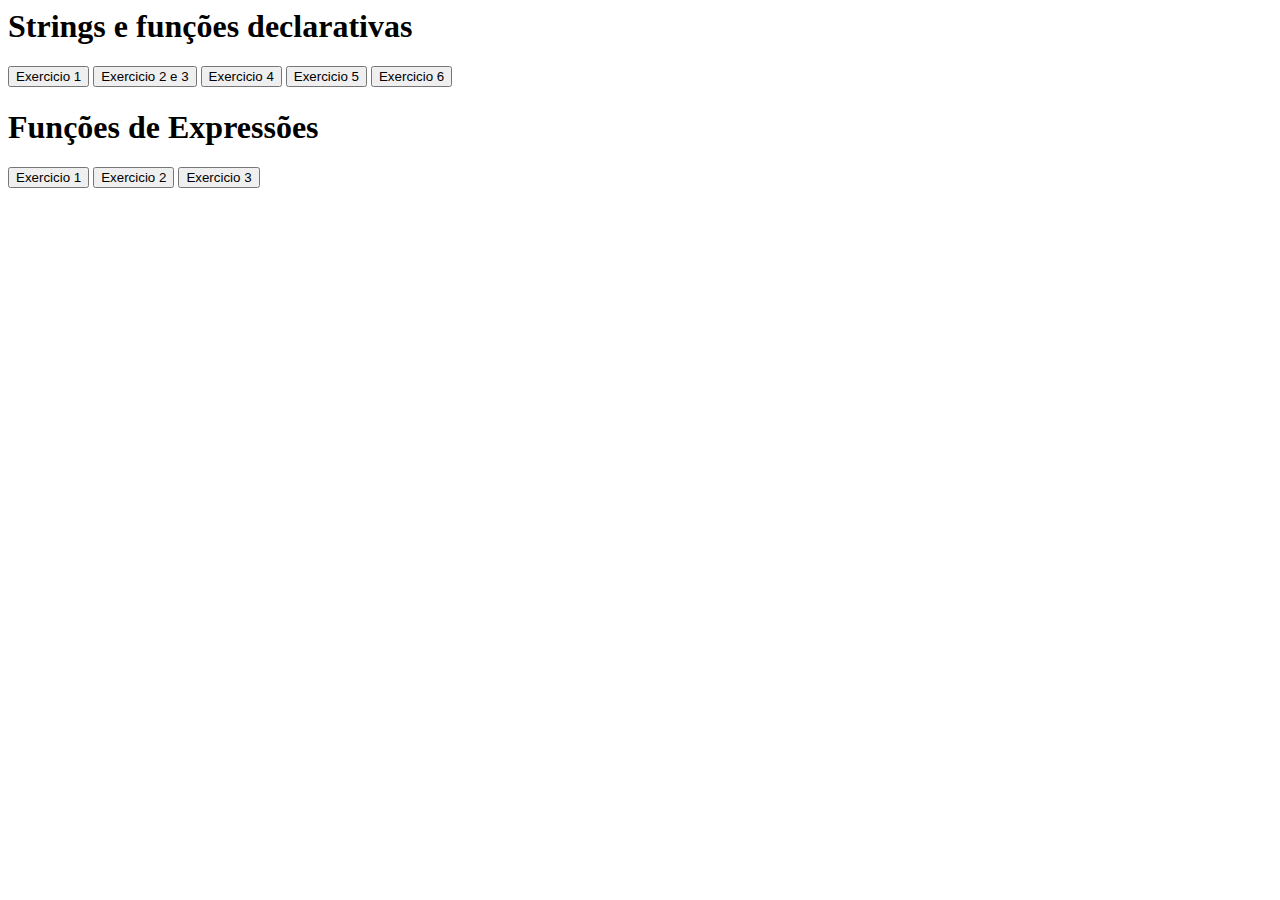
<file: Ficha 02/index.html>
<html lang="en">
<head>
    <meta charset="UTF-8">
    <meta name="viewport" content="width=device-width, initial-scale=1.0">
    <title>Document</title>
</head>
<body>
    <h1>Strings e funções declarativas</h1>
    <button onclick="showInverse()">Exercicio 1</button>
    <br\>
    <button onclick="numCities()">Exercicio 2 e 3</button>
    <br\>
    <button onclick="showTabuada()">Exercicio 4</button>
    <br\>
    <button onclick="calcSoma()">Exercicio 5</button>
    <br\>
    <button onclick="string6()">Exercicio 6</button>
    <br\>
    <br\>
    <h1>Funções de Expressões</h1>
    <button onclick="expressao1()">Exercicio 1</button>
    <br\>
    <button onclick="expressao2()">Exercicio 2</button>
    <br\>
    <button onclick="expressao3()">Exercicio 3</button>
    <br\>
    <script src="exercicios.js"></script>
</body>
</html>
</file>
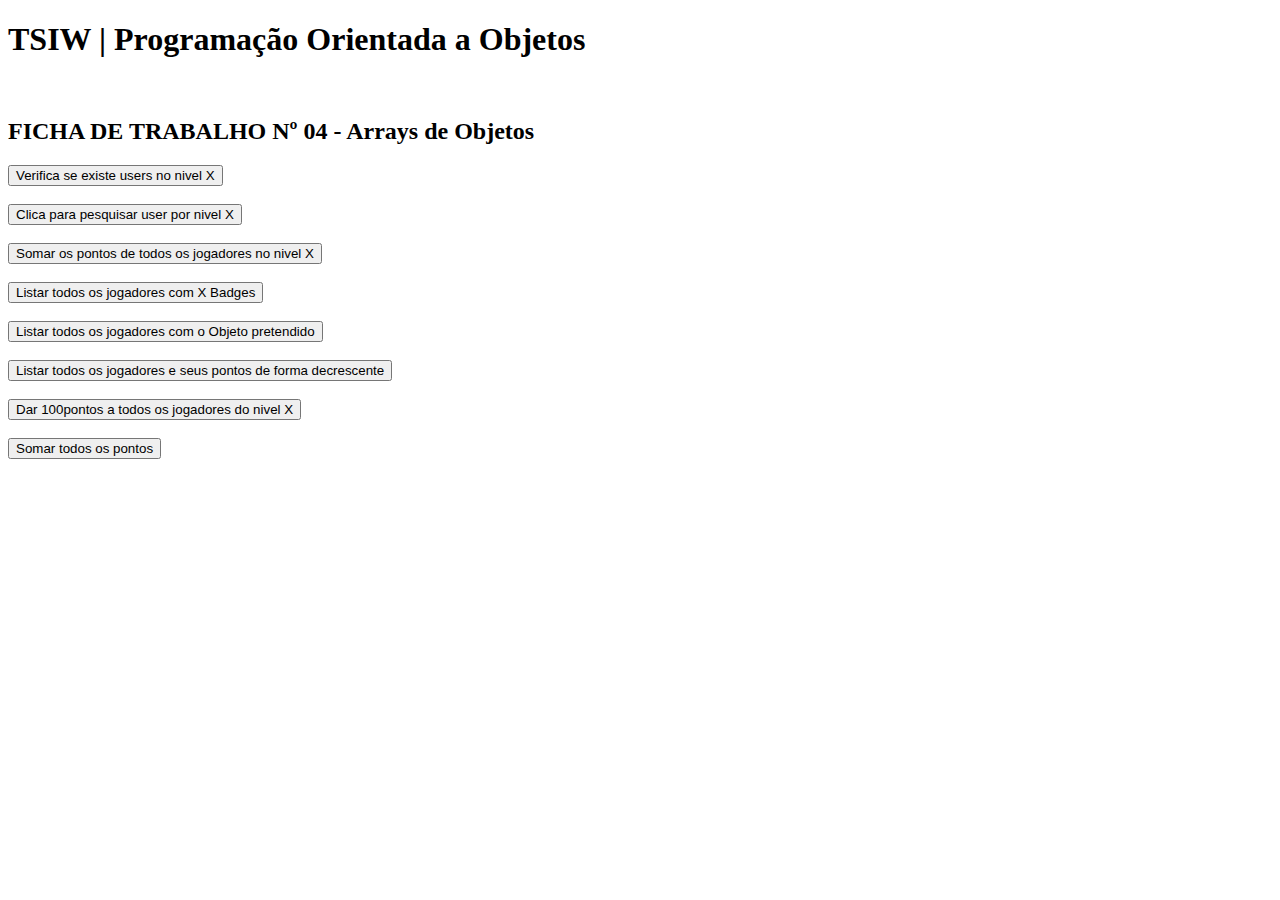
<file: Ficha 04/index.html>
<!DOCTYPE html>
<html lang="en">
<head>
    <meta charset="UTF-8">
    <meta name="viewport" content="width=device-width, initial-scale=1.0">
    <title>Document</title>
</head>
<body>
    <h1>TSIW | Programação Orientada a Objetos</h1>
    <br>
    <h2>FICHA DE TRABALHO Nº 04 - Arrays de Objetos</h2>

    <button onclick="verificaNivel()">Verifica se existe users no nivel X</button>
    
    <br>
    <br>

    <button onclick="listarNivel()">Clica para pesquisar user por nivel X</button>

    <br>
    <br>

    <button onclick="somarPontos()">Somar os pontos de todos os jogadores no nivel X</button>

    <br>
    <br>

    <button onclick="pesquisarColecionavel()">Listar todos os jogadores com X Badges</button>

    <br>
    <br>

    <button onclick="mostrarJogadores()">Listar todos os jogadores com o Objeto pretendido</button>

    <br>
    <br>

    <button onclick="listaTabClass()">Listar todos os jogadores e seus pontos de forma decrescente</button>

    <br>
    <br>

    <button onclick="giveReward()">Dar 100pontos a todos os jogadores do nivel X</button>
    
    <br>
    <br>

    <button onclick="sumPontos()">Somar todos os pontos</button>

    <script type = "module" src="index.js"></script>
</body>
</html>
</file>
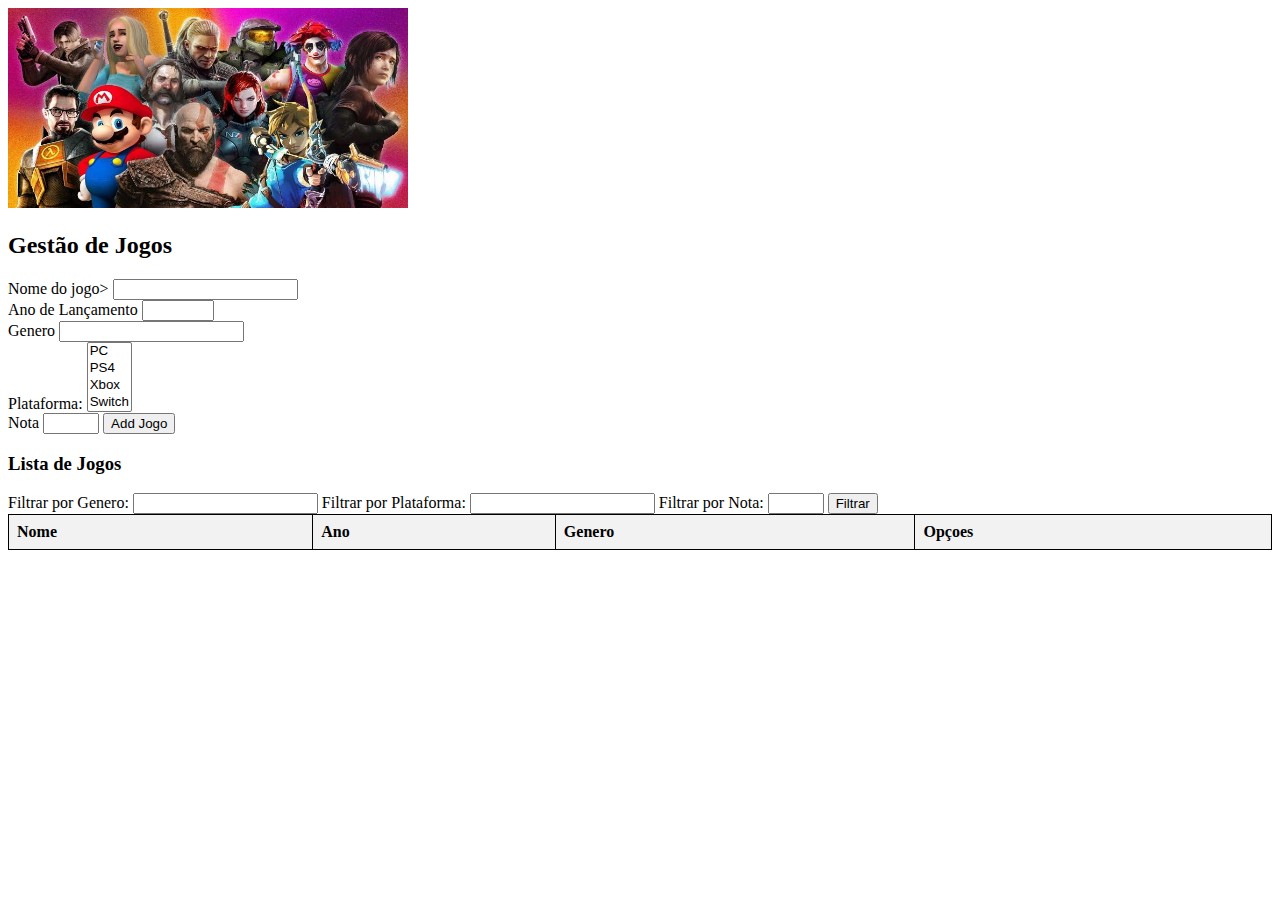
<file: Ficha 05 - DOM/index.html>
<!DOCTYPE html>
<html lang="en">

<head>
    <meta charset="UTF-8">
    <meta name="viewport" content="width=device-width, initial-scale=1.0">
    <title>Document</title>
    <link rel="stylesheet" href="style.css">
</head>

<body>
    <img src="image.png" alt="image" width="400" height="200">

    <h2>
        Gestão de Jogos
    </h2>
    <form id="gameForm">
        <label>Nome do jogo> <input type="text" id="gname" required></label><br>
        <label>Ano de Lançamento <input type="number" id="year" min="1900" max="2025" required></label><br>
        <label>Genero <input type="text" id="genre" required></label><br>
        <label>Plataforma:
            <select id="platform" multiple required>
                <option value="PC">PC</option>
                <option value="PS4">PS4</option>
                <option value="Xbox">Xbox</option>
                <option value="Switch">Switch</option>
            </select>
        </label><br>
        <label>Nota <input type="number" id="score" min="1" max="10" required></label>
        <button type="submit">Add Jogo</button>
    </form>

    <h3>
        Lista de Jogos
    </h3>
    <label>Filtrar por Genero: <input type="text" id="filterGenrer"></label>
    <label>Filtrar por Plataforma: <input type="text" id="filterPlatform"></label>
    <label>Filtrar por Nota: <input type="number" id="filterScore" min="1" max="10"></label>
    <button onclick="filterGames()" id="filterButton">Filtrar</button>

    <table>
        <thead>
            <tr>
                <th>Nome</th>
                <th>Ano</th>
                <th>Genero</th>
                <th>Opçoes</th>
            </tr>
        </thead>
        <tbody id="gameList">
        </tbody>
    </table>


    <script src="index.js"></script>
</body>

</html>
</file>
<file: Ficha 05 - DOM/style.css>
table{
    width: 100%;
    border-collapse: collapse;
}
th, td{
    border: 1px solid black;
    padding: 8px;
    text-align: left;
}
th{
    background-color: #f2f2f2;
}
</file>
